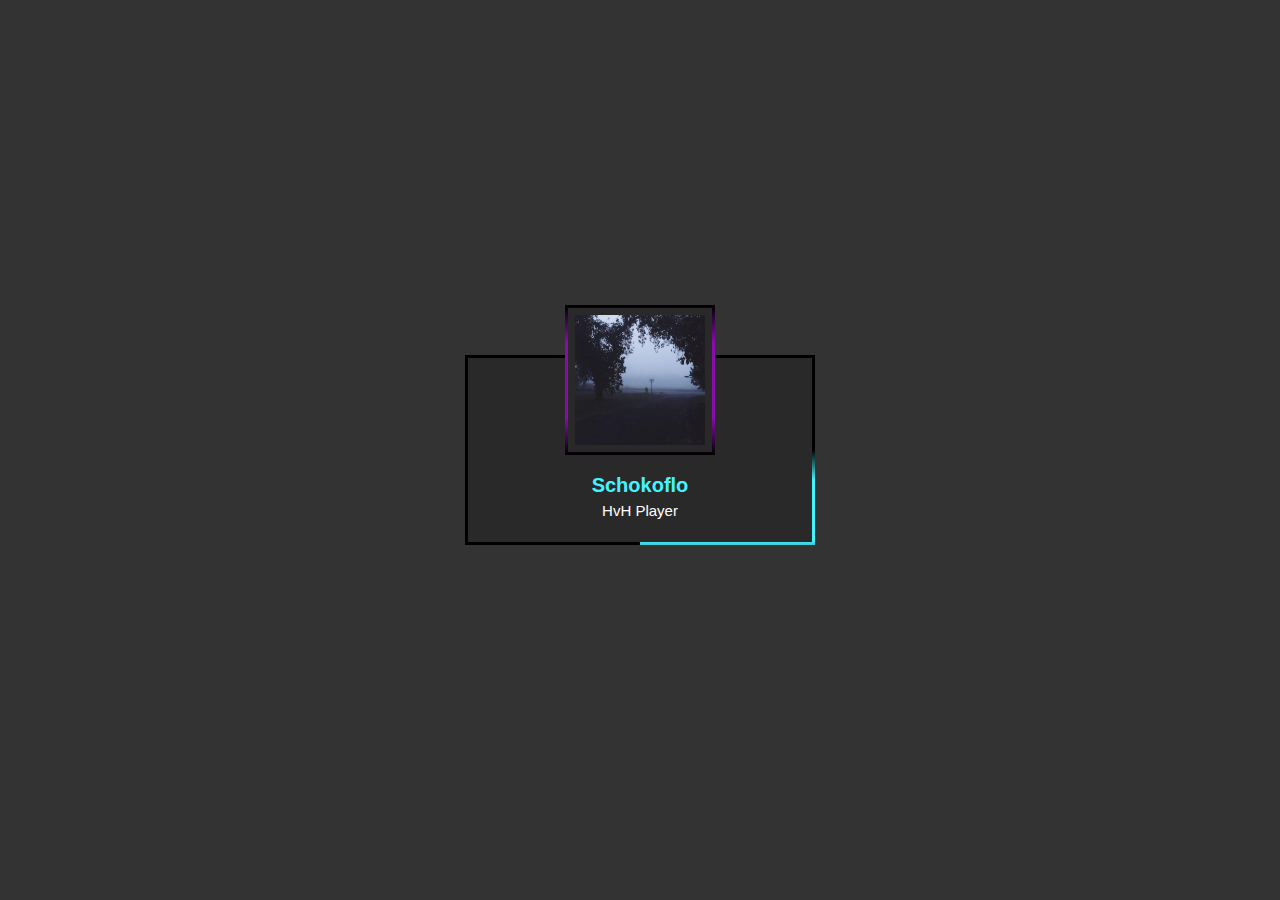
<file: index.html>
<!DOCTYPE html>
<html>

<head>
    <title>Schokoflo</title>
    <link rel="stylesheet" type="text/css" href="style.css" href="discord.html">

<body>
    <div class="card">
        <div class="lines"></div>
        <div class="imgBX">
            <img src="anxiety.jpeg">
        </div>
        <div class="content">
            <div class="details">
                <h2>Schokoflo <br><span>HvH Player</span></h2>
                <div class="data">
                    <h3>40<br><span>Posts</span></h3>
                    <h3>4<br><span>KD</span></h3>
                    <h3>98<br><span>Follower</span></h3>
                </div>
                <div class="actionBtn">
                    <a href="https://linktr.ee/schokoloflo">
                        <button>Followw</button>
                    </a>
                    <a href="discord.html">
                        <button>Message</button>
                    </a>
                </div>
            </div>
        </div>
</body>
</head>

</html>
</file>
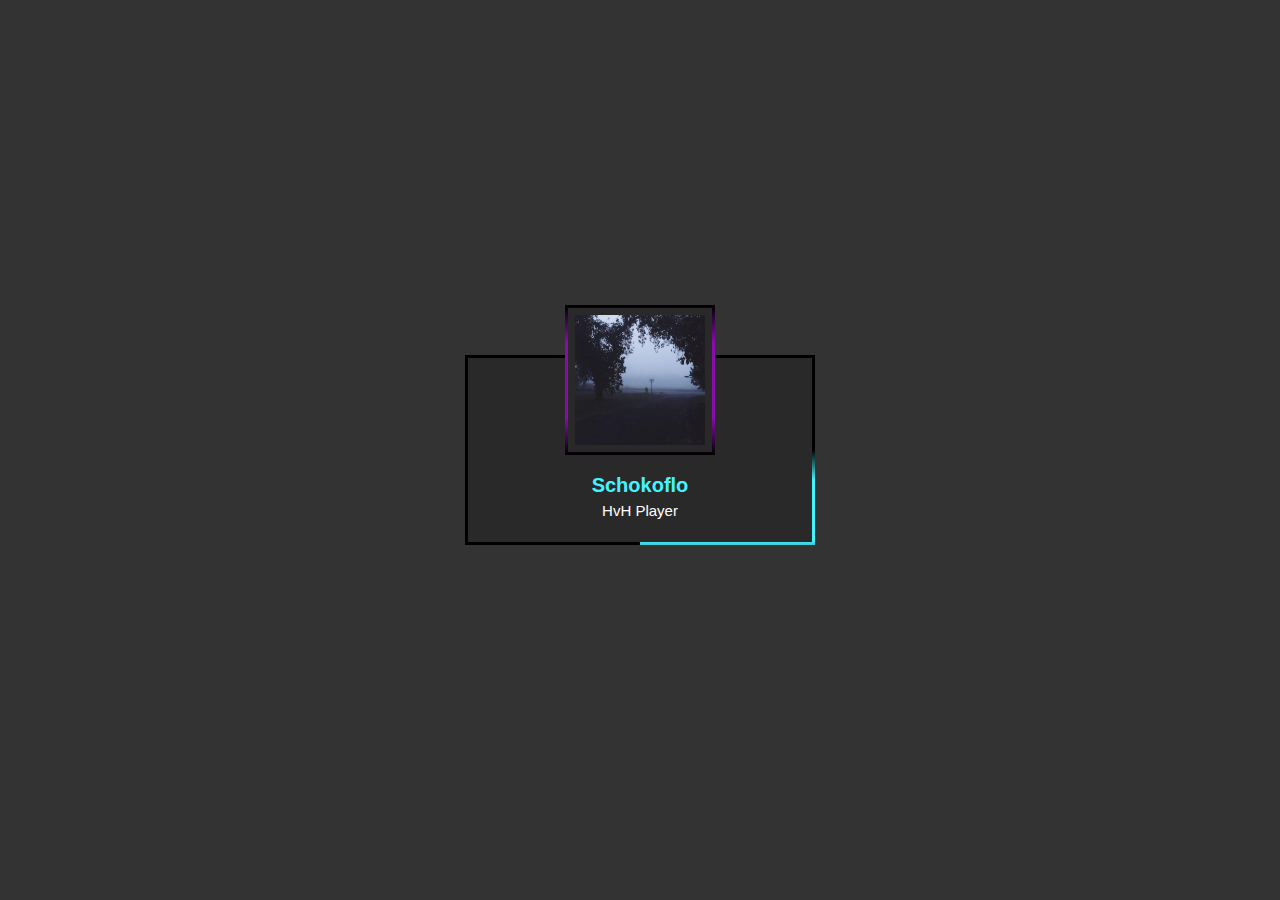
<file: Inforcard/index.html>
<!DOCTYPE html>
<html>

<head>
    <title>Schokoflo</title>
    <link rel="stylesheet" type="text/css" href="style.css" href="discord.html">

<body>
    <div class="card">
        <div class="lines"></div>
        <div class="imgBX">
            <img src="anxiety.jpeg">
        </div>
        <div class="content">
            <div class="details">
                <h2>Schokoflo <br><span>HvH Player</span></h2>
                <div class="data">
                    <h3>40<br><span>Posts</span></h3>
                    <h3>4<br><span>KD</span></h3>
                    <h3>98<br><span>Follower</span></h3>
                </div>
                <div class="actionBtn">
                    <a href="https://linktr.ee/schokoloflo">
                        <button>Follow </button>
                    </a>
                    <a href="discord.html">
                        <button>Message</button>
                    </a>
                </div>
            </div>
        </div>
</body>
</head>

</html>
</file>
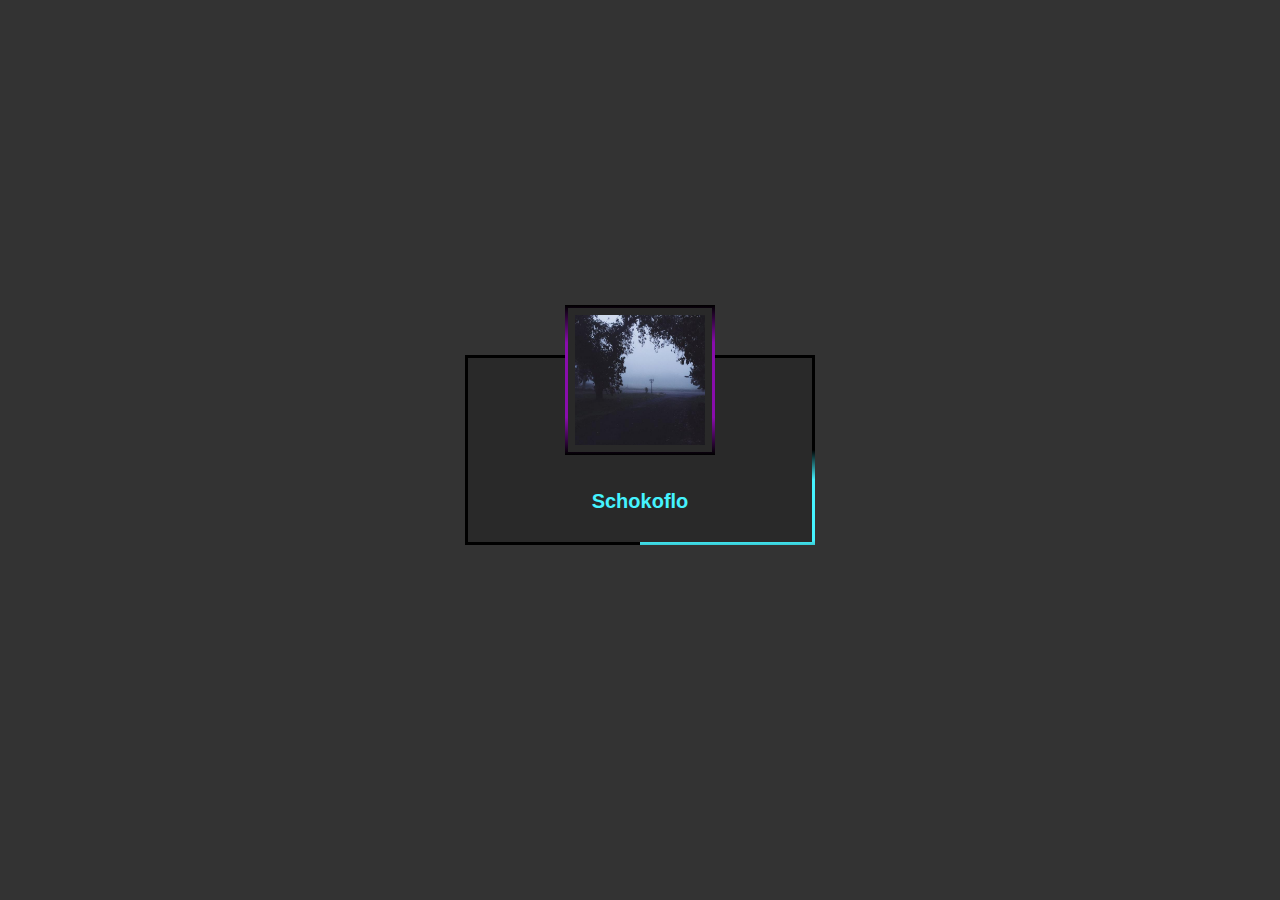
<file: discord.html>
<!DOCTYPE html>
<html>

<head>
    <title>Schokoflo</title>
    <link rel="stylesheet" type="text/css" href="style2.css">

<body>
    <div class="card">
        <div class="lines"></div>
        <div class="imgBX">
            <img src="anxiety.jpeg">
        </div>
        <div class="content">
            <div class="details">
                <h2>Schokoflo<br><span>Schokoloflo#0001</span></h2>
                <div class="Actionbuttons">
                    <a href="index.html">
                        <button>Back</button>
                    </a>
                </div>
            </div>
        </div>
    </div>
    </div>
</body>
</head>

</htm
</file>
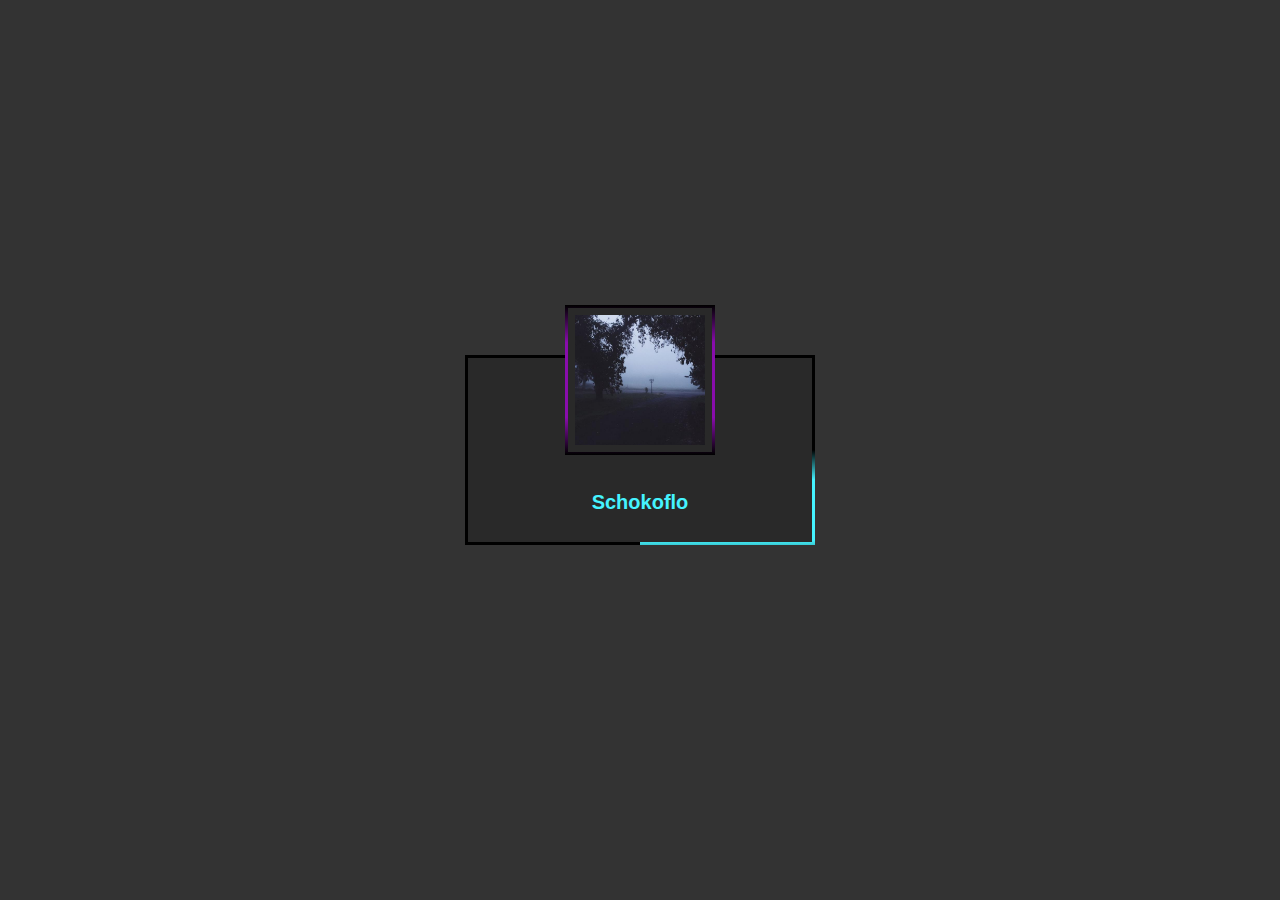
<file: Inforcard/discord.html>
<!DOCTYPE html>
<html>

<head>
    <title>Schokoflo</title>
    <link rel="stylesheet" type="text/css" href="style2.css">

<body>
    <div class="card">
        <div class="lines"></div>
        <div class="imgBX">
            <img src="anxiety.jpeg">
        </div>
        <div class="content">
            <div class="details">
                <h2>Schokoflo<br><span>Schokoloflo#0001</span></h2>
            </div>
        </div>
    </div>
</body>
</head>

</htm
</file>
<file: style2.css>
@import url("https:/fonts.googleleapis.com/css?family=Poppins:100,200,300,400,500,600,700,800,900");

* {
    margin: 0;
    box-sizing: border-box;
    font-family: "Poppins", sans-serif;

}

body {
    display: flex;
    justify-content: center;
    align-items: center;
    min-height: 100vh;
    background: #333;
}

.card {
    position: relative;
    width: 350px;
    height: 190px;
    background: #333;
    transition: 0.5s;
}

.card:hover {
    height: 450px;
}

.card .lines {
    position: absolute;
    inset: 0;
    background: #000;
    overflow: hidden;
}

.card .lines::before {
    content: '';
    position: absolute;
    top: 50%;
    left: 50%;
    width: 600px;
    height: 120px;
    background: linear-gradient(transparent, #45f3ff, #45f3ff, #45f3ff, transparent);
    animation: animate 4s linear infinite;
}

@keyframes animate {
    0% {
        transform: translate(-50%, -50%) rotate(0deg);
    }

    100% {
        transform: translate(-50%, -50%) rotate(360deg);
    }
}

.card .lines::after {
    content: '';
    position: absolute;
    inset: 3px;
    background: #292929;
}

.card .imgBX {
    position: absolute;
    top: -50px;
    left: 50%;
    transform: translate(-50%);
    width: 150px;
    height: 150px;
    background-color: #000;
    transition: 0.5s;
    z-index: 10;
    overflow: hidden;
}

.card:hover .imgBX {
    width: 250px;
    height: 250px;
}


.card .imgBX::before {
    content: '';
    position: absolute;
    top: 50%;
    left: 50%;
    width: 500px;
    height: 150px;
    transform: translate(-50%, -50%);
    background: linear-gradient(transparent, rgb(137, 13, 172), rgb(137, 13, 172), rgb(137, 13, 172), transparent);
    animation: animate2 6s linear infinite;
}

@keyframes animate2 {
    0% {
        transform: translate(-50%, -50%) rotate(360deg);
    }

    100% {
        transform: translate(-50%, -50%) rotate(0deg);
    }
}

.card .imgBX::after {
    content: '';
    position: absolute;
    inset: 3px;
    background: #292929;
}


.card .imgBX img {
    position: absolute;
    top: 10px;
    left: 10px;
    z-index: 1;
    width: calc(100% - 20px);
    height: calc(100% - 20px);
}

.card .content {
    position: absolute;
    width: 100%;
    height: 100%;
    justify-content: center;
    align-items: flex-end;
    display: flex;
    overflow: hidden;
}

.card .content .details {
    padding: 40px;
    text-align: center;
    width: 100%;
    transition: 0.5s;
    transform: translateY(145px);
}

.card:hover .content .details {

    transform: translateY(0px);
}

.card .content .details h2 {
    height: 140px;
    font-size: 1.25em;
    font-weight: 600;
    color: #45f3ff;
}

.card .content .details h2 span {
    display: flex;
    justify-content: flex;
    font-size: 1.70em;
    font-weight: 200;
    color: #fff;
    line-height: 3em;
}

.card .content .Actionbuttons {
    height: 20px;
}

.card .content .Actionbuttons button {
    padding: 10px 30px;
    border: none;
    outline: none;
    border-radius: 5px;
    font-size: 1em;
    font-weight: 500;
    background: rgb(24, 26, 27);
    color: #fff;
    cursor: pointer;
    opacity: 0.8;
}
</file>
<file: Inforcard/style2.css>
@import url("https:/fonts.googleleapis.com/css?family=Poppins:100,200,300,400,500,600,700,800,900");

* {
    margin: 0;
    box-sizing: border-box;
    font-family: "Poppins", sans-serif;

}

body {
    display: flex;
    justify-content: center;
    align-items: center;
    min-height: 100vh;
    background: #333;
}

.card {
    position: relative;
    width: 350px;
    height: 190px;
    background: #333;
    transition: 0.5s;
}

.card:hover {
    height: 450px;
}

.card .lines {
    position: absolute;
    inset: 0;
    background: #000;
    overflow: hidden;
}

.card .lines::before {
    content: '';
    position: absolute;
    top: 50%;
    left: 50%;
    width: 600px;
    height: 120px;
    background: linear-gradient(transparent, #45f3ff, #45f3ff, #45f3ff, transparent);
    animation: animate 4s linear infinite;
}

@keyframes animate {
    0% {
        transform: translate(-50%, -50%) rotate(0deg);
    }

    100% {
        transform: translate(-50%, -50%) rotate(360deg);
    }
}

.card .lines::after {
    content: '';
    position: absolute;
    inset: 3px;
    background: #292929;
}

.card .imgBX {
    position: absolute;
    top: -50px;
    left: 50%;
    transform: translate(-50%);
    width: 150px;
    height: 150px;
    background-color: #000;
    transition: 0.5s;
    z-index: 10;
    overflow: hidden;
}

.card:hover .imgBX {
    width: 250px;
    height: 250px;
}


.card .imgBX::before {
    content: '';
    position: absolute;
    top: 50%;
    left: 50%;
    width: 500px;
    height: 150px;
    transform: translate(-50%, -50%);
    background: linear-gradient(transparent, rgb(137, 13, 172), rgb(137, 13, 172), rgb(137, 13, 172), transparent);
    animation: animate2 6s linear infinite;
}

@keyframes animate2 {
    0% {
        transform: translate(-50%, -50%) rotate(360deg);
    }

    100% {
        transform: translate(-50%, -50%) rotate(0deg);
    }
}

.card .imgBX::after {
    content: '';
    position: absolute;
    inset: 3px;
    background: #292929;
}


.card .imgBX img {
    position: absolute;
    top: 10px;
    left: 10px;
    z-index: 1;
    width: calc(100% - 20px);
    height: calc(100% - 20px);
}

.card .content {
    position: absolute;
    width: 100%;
    height: 100%;
    justify-content: center;
    align-items: flex-end;
    display: flex;
    overflow: hidden;
}

.card .content .details {
    padding: 40px;
    text-align: center;
    width: 100%;
    transition: 0.5s;
    transform: translateY(145px);
}

.card:hover .content .details {

    transform: translateY(0px);
}

.card .content .details h2 {

    font-size: 1.25em;
    font-weight: 600;
    color: #45f3ff;
}

.card .content .details h2 span {
    display: flex;
    justify-content: flex;
    font-size: 1.70em;
    font-weight: 200;
    color: #fff;
    line-height: 4em;
}
</file>
